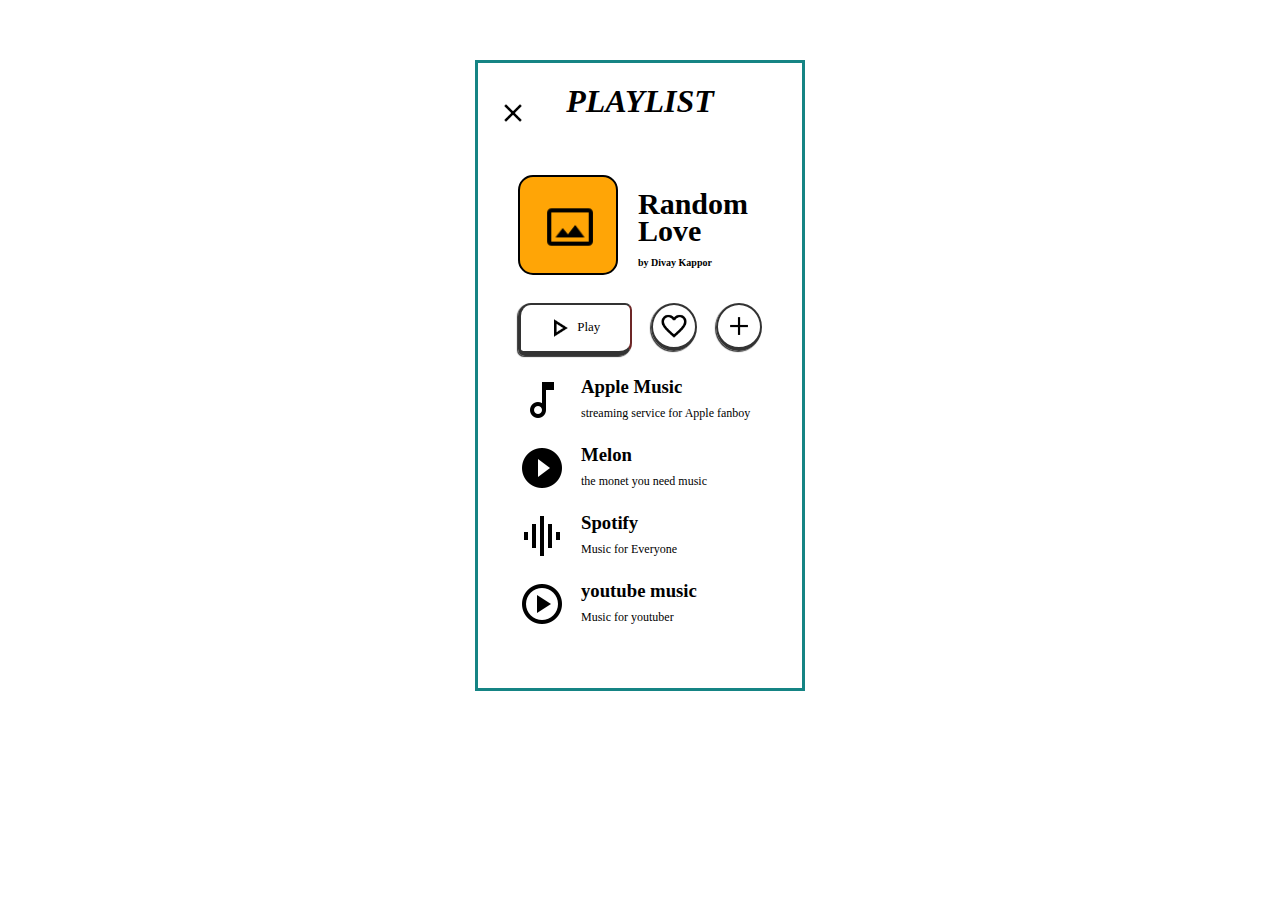
<file: challenge/layout1/index.html>
<!DOCTYPE html>
<html lang="ko">
<head>
    <meta charset="UTF-8">
    <meta http-equiv="X-UA-Compatible" content="IE=edge">
    <meta name="viewport" content="width=device-width, initial-scale=1.0">
    <link rel="stylesheet" href="style.css">
    <title>PlayList</title>
    <link href="https://fonts.googleapis.com/css2?family=Material+Icons"
    rel="stylesheet">
</head>
<body>
    <div class="main-wrap">
      <header>
        <h1>PLAYLIST</h1>
        <a href="#" class="cancel-btn"><i class="cancle-icon"></i></a>
      </header>
      <main>
        <section class="album-wrap">
          <div class="album-box">
            <i class="album-icon"></i>
          </div>
          <div class="album-info">
            <h2>Random <br> Love</h2>
            <p>by Divay Kappor</p>
          </div>
        </section>

        <section class="button-box">
          <a class="rectangle-btn" href="#">
            <i class="btn-icon play-icon"></i>
            Play
          </a>
          <a class="circle-btn" href="#">
            <i class="btn-icon heart-icon"></i>
          </a>
          <a class="circle-btn" href="#">
            <i class="btn-icon plus-icon"></i>
          </a>
        </section>

        <section class="platforms">
          <ul class="platform-wrap">
            <li>
              <a class="platform-logo" href="#">
                <img src="./images/audiotrack_black_24dp.png" alt="apple music">
                <h3>Apple Music</h3>
                <p>streaming service for Apple fanboy</p>
              </a>
            </li>

            <li>
              <a class="platform-logo" href="#">
                <img src="./images/play_circle_filled_black_24dp.png" alt="melon music">
                <h3>Melon</h3>
                <p>the monet you need music</p>
              </a>
            </li>

            <li>
              <a class="platform-logo" href="#">
                <img src="./images/graphic_eq_black_24dp.png" alt="spotify">
                <h3>Spotify</h3>
                <p>Music  for Everyone</p>
              </a>
            </li>

            <li>
              <a class="platform-logo" href="#">
                <img src="./images/play_circle_black_24dp.png" alt="youtube music">
                <h3>youtube music</h3>
                <p>Music for youtuber</p>
              </a>
            </li>
          </ul>
        </section>

      </main>
    </div>
</body>
</html>
</file>
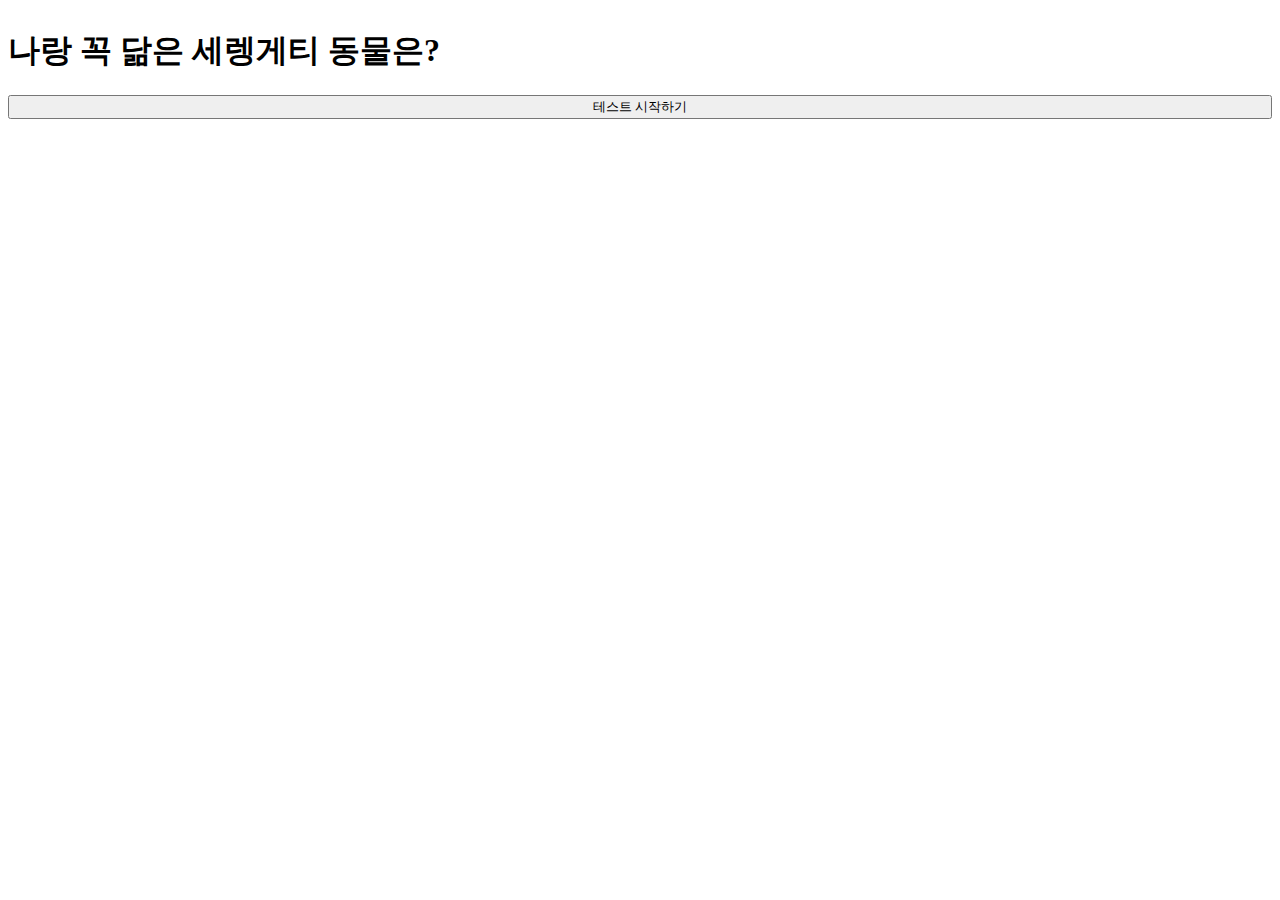
<file: codelion/3강_세렝게티/index.html>
<!DOCTYPE html>
<html lang="ko">
<head>
  <meta charset="UTF-8">
  <meta http-equiv="X-UA-Compatible" content="IE=edge">
  <meta name="viewport" content="width=device-width, initial-scale=1.0">
  <title>Document</title>
  <link href="https://cdn.jsdelivr.net/npm/bootstrap@5.1.3/dist/css/bootstrap.min.css" rel="stylesheet" integrity="sha384-1BmE4kWBq78iYhFldvKuhfTAU6auU8tT94WrHftjDbrCEXSU1oBoqyl2QvZ6jIW3" crossorigin="anonymous">
  <link rel="stylesheet" href="style.css">
</head>
<body class="container">
  <article class="start">
    <h1 class="mt-5 text-center">나랑 꼭 닮은 세렝게티 동물은?</h1>
    <button type="button" class="btn btn-primary mt-5" onclick="start()">테스트 시작하기</button>
  </article>

  <article class="question">
    <div class="progress mt-5">
      <div class="progress-bar" role="progressbar" style="width: calc(100/12*1%)" aria-valuenow="25" aria-valuemin="0" aria-valuemax="100"></div>
    </div>
    <h2 id="title" class="text-center mt-5">문제</h2>
    <input id="type" type="hidden" value="EI">
    <button id="A" type="button" class="btn btn-primary mt-5">Primary</button>
    <button id="B" type="button" class="btn btn-primary mt-5">Primary</button>
  </article>

  <article class="result">
    <img id="img" src="lion.jpg" alt="animal" class="rounded-circle mt-5" >
    <h2 id="animal" class="text-center mt-5">동물이름</h2>
    <h3 id="explain" class="text-center mt-5">설명</h3>
  </article>

  <input type="hidden" id="EI" value="0">
  <input type="hidden" id="SN" value="0">
  <input type="hidden" id="TF" value="0">
  <input type="hidden" id="JP" value="0">
  <script src="https://code.jquery.com/jquery-3.6.0.slim.min.js" integrity="sha256-u7e5khyithlIdTpu22PHhENmPcRdFiHRjhAuHcs05RI=" crossorigin="anonymous"></script>
  <script src="https://cdn.jsdelivr.net/npm/bootstrap@5.1.3/dist/js/bootstrap.bundle.min.js" integrity="sha384-ka7Sk0Gln4gmtz2MlQnikT1wXgYsOg+OMhuP+IlRH9sENBO0LRn5q+8nbTov4+1p" crossorigin="anonymous"></script>
  <script src="./data.js"></script>
  <script>
    let num = 1;

    function start() {
      $(".start").hide();
      $(".question").show();
      next();
    }

    $("#A").click(() => {
      let type = $("#type").val();
      let preValue = $(`#${type}`).val();
      $(`#${type}`).val(parseInt(preValue) + 1)
      next();
    });

    $("#B").click(() => {
      next();
    });

    function next() {
      if (num === 13) {
        $(".question").hide();
        $(".result").show();
        let mbti = "";
        $("#EI").val() < 2 ? mbti+="I" : mbti+="E";
        $("#SN").val() < 2 ? mbti+="N" : mbti+="S";
        $("#TF").val() < 2 ? mbti+="F" : mbti+="T";
        $("#JP").val() < 2 ? mbti+="P" : mbti+="J";

        $("#img").attr("src", result[mbti]["img"]);
        $("#animal").html(result[mbti]["animal"]);
        $("#explain").html(result[mbti]["explain"]);
      } else {
        $(".progress-bar").attr("style", `width : calc(100/12*${num}%)`)
        $("#title").html(q[num]["title"]);
        $("#type").val(q[num]["type"]);
  
        $("#A").html(q[num]["A"]);
        $("#B").html(q[num]["B"]);
  
        num++;
      }
    }
  </script>
</body>
</html>
</file>
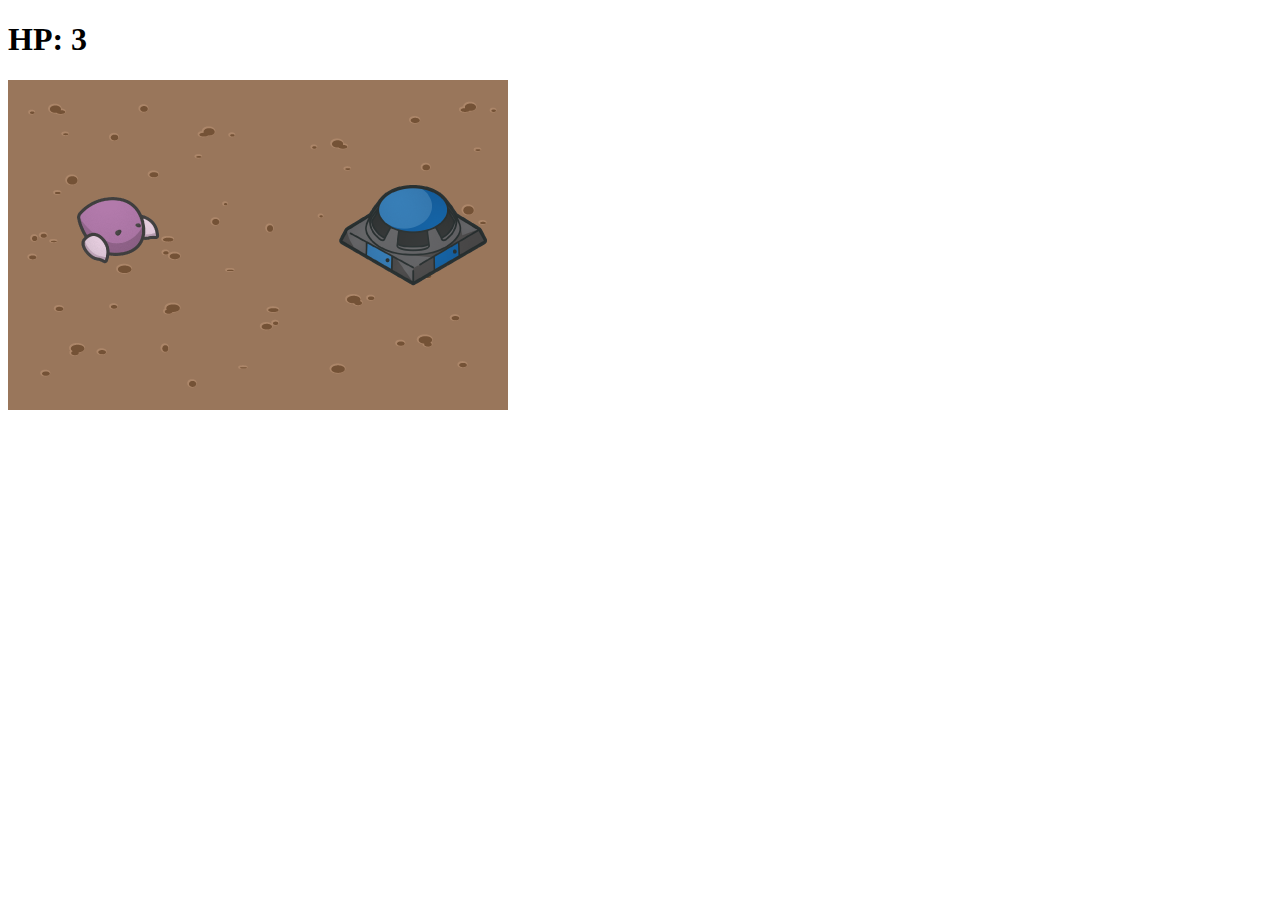
<file: codelion/2강_일단만드는Js/미니 스타크래프트/index.html>
<!DOCTYPE html>
<html lang="ko">
<head>
    <meta charset="UTF-8">
    <title>스타크래프트</title>
    <style>
        .background {
            position: relative;
            background-image: url('background.png');
            background-size: 500px 330px;
            width: 500px;
            height: 330px;
        }
        #drone {
            position: absolute;
            width: 100px;
            height: 100px;
            top: 100px;
            left: 60px;
        }
        #bunker {
            position: absolute;
            width: 150px;
            height: 150px;
            top: 80px;
            right: 20px;
        }
        #spit {
            display: none;
            position: absolute;
            top: 140px;
            left: 150px;
            width: 50px;
            height: 30px;
            z-index: 2;
        }
    </style>
</head>
<body>
    <h1 id='hp'>HP: 3</h1>
    <div class='background'>
        <img id='drone' src="drone.png" alt="drone">
        <img id='spit' src="spit.png" alt="spit">
        <img id='bunker' src="bunker.png" alt="bunker">
    </div>
    <script
  src="https://code.jquery.com/jquery-3.5.1.js"
  integrity="sha256-QWo7LDvxbWT2tbbQ97B53yJnYU3WhH/C8ycbRAkjPDc="
  crossorigin="anonymous"></script>
    <script>
        var hp = 3;
        $('#drone').click(function() {
            $('#spit').fadeIn();
            $('#spit').animate({'left': '+=250px'});
            $('#spit').fadeOut(function(){
                hp = hp - 1;
                $('#hp').text('HP: ' + hp);
                if (hp == 0) {
                    $('#bunker').fadeOut();
                }
            });
            $('#spit').css({left: 150});
        });
    </script>
</body>
</html>
</file>
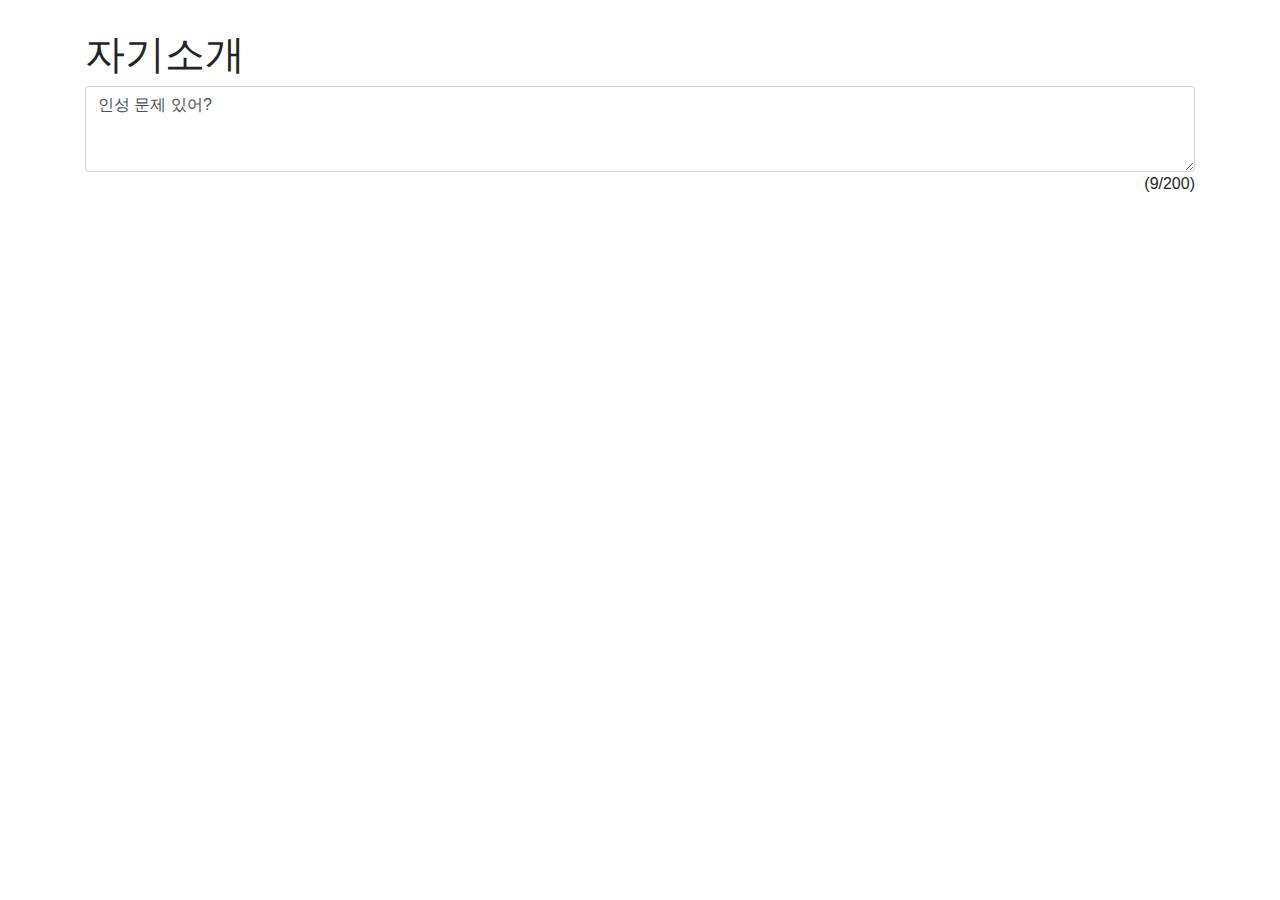
<file: codelion/2강_일단만드는Js/글자세기.html>
<!DOCTYPE html>
<html lang="ko">
<head>
    <meta charset="UTF-8">
    <meta name="viewport" content="width=device-width, initial-scale=1.0">
    <title>자소서 글자수 계산기</title>
    <link rel="stylesheet" href="https://stackpath.bootstrapcdn.com/bootstrap/4.5.2/css/bootstrap.min.css" integrity="sha384-JcKb8q3iqJ61gNV9KGb8thSsNjpSL0n8PARn9HuZOnIxN0hoP+VmmDGMN5t9UJ0Z" crossorigin="anonymous">
    <style>
        h1 {
            margin-top: 30px;
        }
        #count {
            float: right;
        }
    </style>
</head>
<body class='container'>
    <h1>자기소개</h1>
    <textarea class="form-control" rows="3" id="jasoseol" onkeydown="counter()">인성 문제 있어?</textarea>
    <span id="count">(0/200)</span>
    <script>
        function counter() {
            let content = document.getElementById("jasoseol").value;
            if (content.length > 200) {
              content = content.substring(0,  200);
                document.getElementById("jasoseol").value = content;
            }
            document.getElementById("count").innerHTML = "(" + content.length + "/200)";
        }
        counter();

    </script>
</body>
</html>
</file>
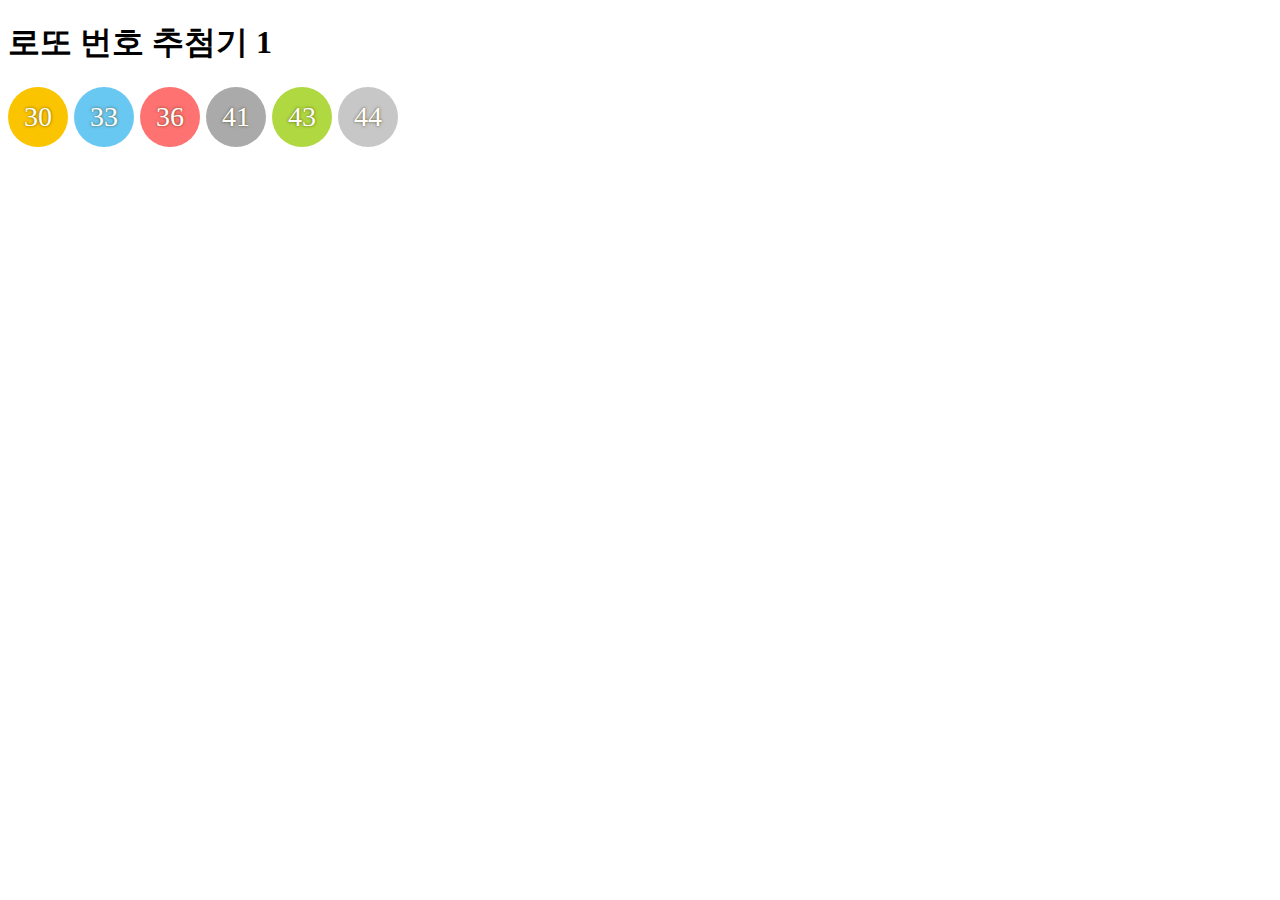
<file: codelion/2강_일단만드는Js/로또.html>
<!DOCTYPE html>
<html lang="ko">

<head>
  <meta charset="UTF-8">
  <meta http-equiv="X-UA-Compatible" content="IE=edge">
  <meta name="viewport" content="width=device-width, initial-scale=1.0">
  <title>로또 번호 추첨기 1</title>
  <style>
    .ball {
      float: left;
      width: 60px;
      height: 60px;
      line-height: 60px;
      font-size: 28px;
      border-radius: 100%;
      text-align: center;
      vertical-align: middle;
      color: #fff;
      font-weight: 500;
      text-shadow: 0px 0px 3px rgba(73, 57, 0, .8);
      margin-right: 6px;
    }

    .ball1 {
      background: #fbc400;
    }

    .ball2 {
      background: #69c8f2;
    }

    .ball3 {
      background: #ff7272;
    }

    .ball4 {
      background: #aaa;
    }

    .ball5 {
      background: #b0d840;
    }

    .ball6 {
      background: #c7c7c7;
    }
  </style>
</head>

<body>
  <h1>로또 번호 추첨기 1</h1>
  <script>
    var lotto = [];

    while (lotto.length < 6) {
      var num = parseInt(Math.random() * 45 + 1);
      if (lotto.indexOf(num) == -1) {
        lotto.push(num);
      }
    }
    lotto.sort((a, b) => a - b);

    document.write("<div class='ball ball1'>" + lotto[0] + "</div>");
    document.write("<div class='ball ball2'>" + lotto[1] + "</div>");
    document.write("<div class='ball ball3'>" + lotto[2] + "</div>");
    document.write("<div class='ball ball4'>" + lotto[3] + "</div>");
    document.write("<div class='ball ball5'>" + lotto[4] + "</div>");
    document.write("<div class='ball ball6'>" + lotto[5] + "</div>");

  </script>
</body>

</html>
</file>
<file: challenge/layout1/style.css>
* {
    margin: 0;
    padding: 0;
    box-sizing: border-box;
}

a {
    text-decoration: none;
    color: #000;
}

p {
    font-size: 12px;
}

.main-wrap {
    position: relative;
    height: 100%;
    width: 330px;
    margin: 60px auto;
    border: 3px solid rgb(21, 132, 132);
    padding: 20px 0;
}

/* header */

header {
    text-align: center;
}

h1 {
    font-style: italic;
}

.cancel-btn {
    position: absolute;
    left: 20px;
    top: 35px;
}

.cancel-btn .cancle-icon {
    display: inline-block;
    width: 30px;
    height: 30px;
    background-image: url(./images/close_black_24dp.png);
    background-size: contain;
    background-repeat: no-repeat;
}

main {
    margin: 40px;
    padding-top: 15px;
}

/* top section */

.album-wrap {
    display: flex;
}

.album-box {
    background: rgb(255, 165, 6);
    border: 2px solid #000;
    border-radius: 15%;
    width: 100px;
    height: 100px;
    text-align: center;
    padding: 25px;
}

.album-icon {
    display: inline-block;
    width: 50px;
    height: 50px;
    background-image: url(./images/album-logo.png);
    background-size: cover;
    background-repeat: no-repeat;
}

.album-info {
    margin: 15px 20px;
}

.album-info h2 {
    font-size: 30px;
    line-height: 27px;
}

.album-info p {
    font-size: 10px;
    font-weight: bold;
    margin-top: 13px;
}

/* rectangle button section */

.button-box {
    display: flex;
    justify-content: space-between;
    margin: 20px 0;
}

.button-box a {
    box-shadow: -1px 1px 1px #333;
}

.btn-icon {
    display: inline-block;
    background-size: cover;
    background-repeat: no-repeat;
    width: 30px;
    height: 30px;
}

.play-icon {
    background-image: url(./images/play_arrow_black_24dp.png);
    vertical-align: -12px;
    margin-left: -7px;
}

.heart-icon {
    background-image: url(./images/favorite_border_black_24dp.png);
    margin-left: -15px;
    margin-top: -15px;
}

.plus-icon {
    background-image: url(./images/add_black_24dp.png);
    margin-left: -15px;
    margin-top: -15px;
}

.rectangle-btn {
    /* border: 2px solid black; */
    border-top: 2px solid #333;
    border-left: 3px solid #333;
    border-bottom: 5px solid #333;
    border-right: 2px solid rgb(109, 38, 38);
    border-top-left-radius: 13px;
    border-bottom-right-radius: 13px;
    border-top-right-radius: 7px;
    border-bottom-left-radius: 7px;
    padding: 8px 30px;
    font-size: 13px;
}

.circle-btn {
    width: 40px;
    height: 40px;
    border: 2px solid #333;
    border-bottom: 4px solid #333;
    border-radius: 100%;
    padding: 21px;
}

.platform-wrap li {
    overflow: hidden;
    list-style: none;
    margin: 20px 0;
}

.platform-wrap img {
    float: left;
    margin-right: 15px;
}

.platform-wrap h3 {
    margin-bottom: 8px;
}
</file>
<file: codelion/3강_세렝게티/style.css>
article {
  display: flex;
  flex-direction: column;
}

.question,
.result {
  display: none;
}

#img {
  width: 300px;
  height: 300px;
  margin: 0 auto;
}
</file>
